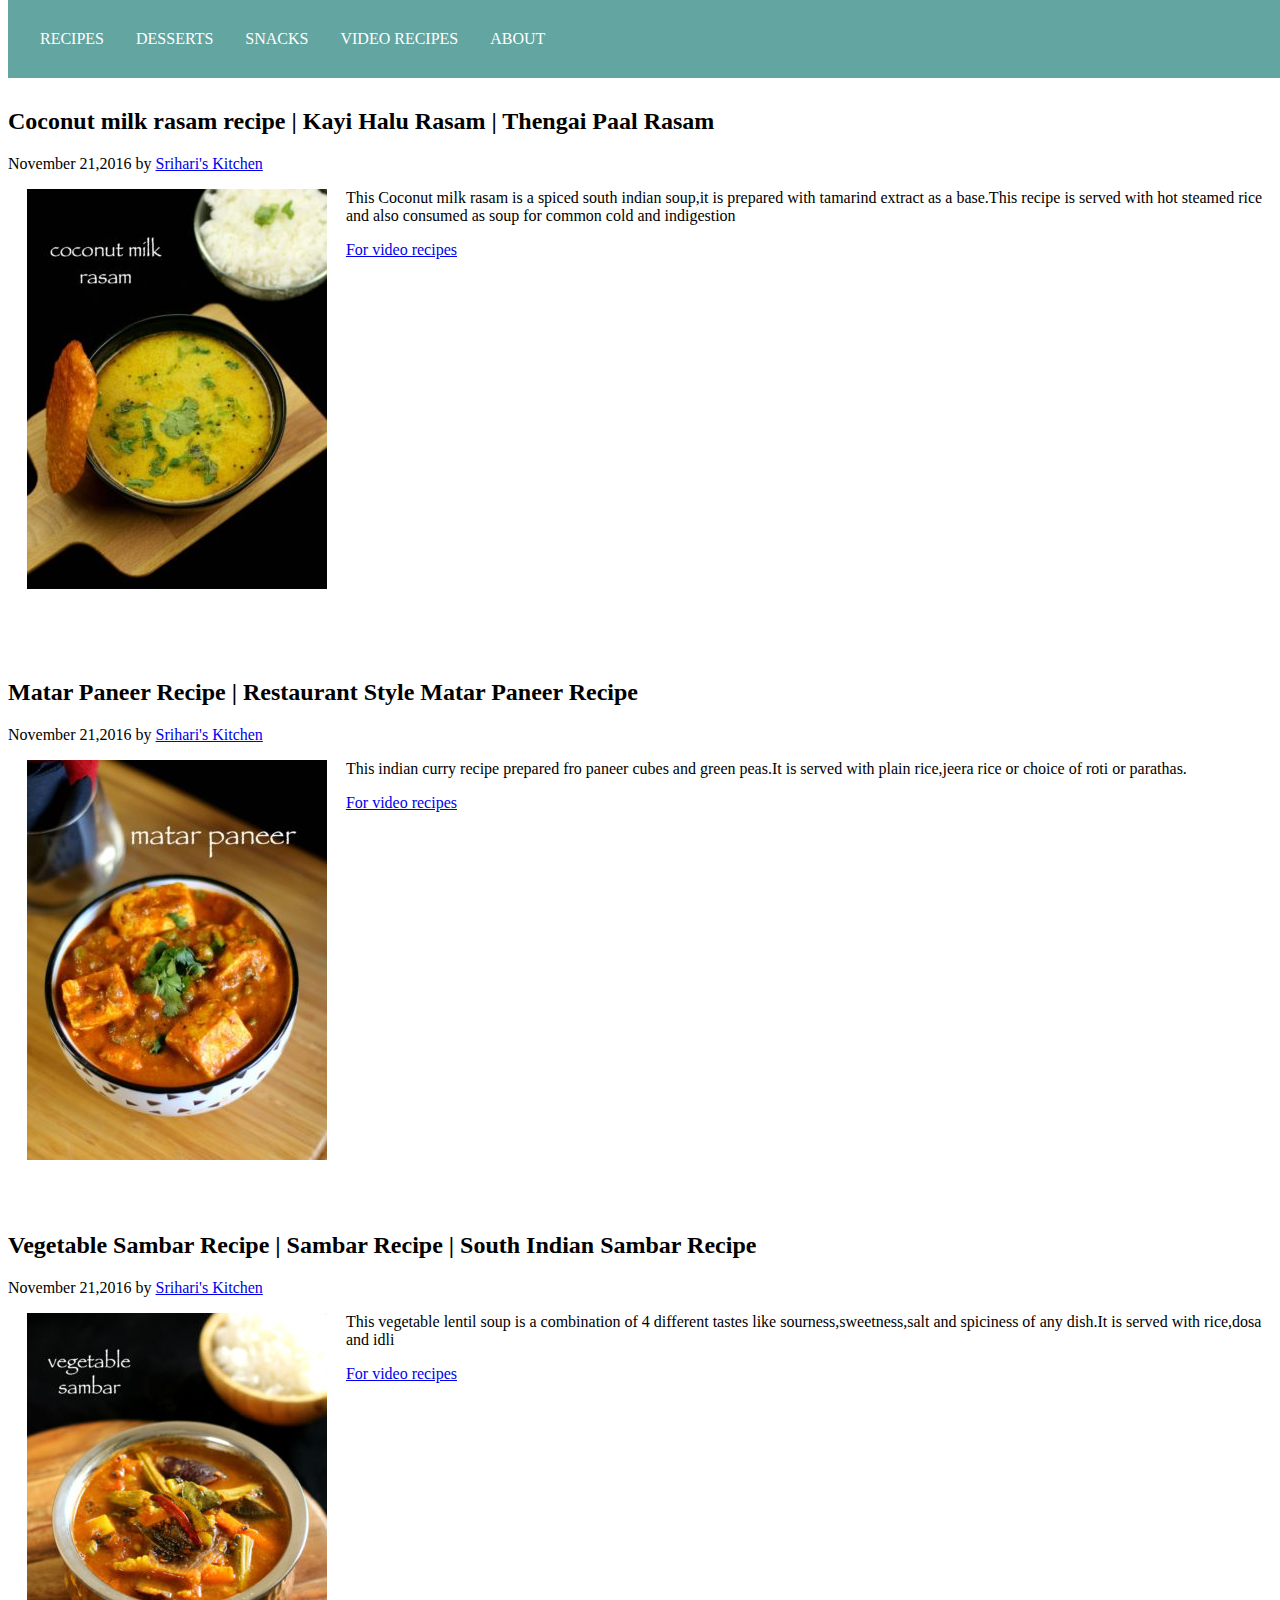
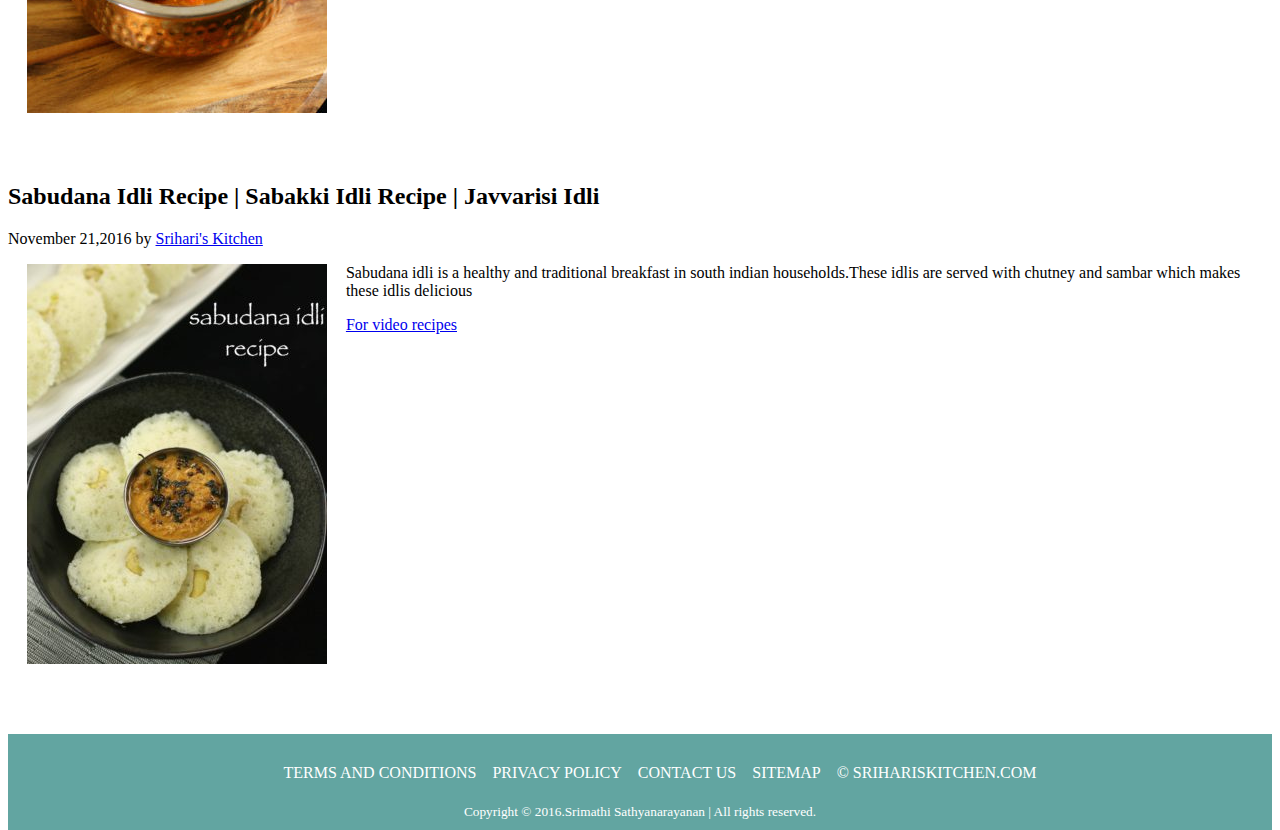
<file: assignment1/index.html>
<!DOCTYPE html>
<html lang="en">
<head>
    <meta charset="UTF-8">
    <title>Indian recipes | Srimathi Sathyanarayanan</title>
    <meta name="description" content="SrihariKitchen.com is your one stop for delicious and healthy recipes inspired from all over the world,helpful food tube videos and much more" />
    <meta name="keywords" content="srimathi sathyanarayanan, SrihariKitchen.com" />
    <meta name="author" content="SrihariKitchen.com" />
    <link href="firstassignment.css" rel="stylesheet">
    <!--[if lt IE 9]>
    <script src="https://cdnjs.cloudflare.com/ajax/libs/html5shiv/3.7.3/html5shiv.js"></script>

    <![endif]-->
</head>
<body>
    <header>
        <h1>Indian Vegetarian Recipes</h1>
    </header>
    <nav role="navigation">

        <ul >
            <li ><a href="#">RECIPES</a></li>
            <li><a href="dessert.html">DESSERTS</a></li>
            <li><a href="snacks.html">SNACKS</a></li>
            <li><a href="videorecipes.html">VIDEO RECIPES</a></li>
            <li><a href="about.html">ABOUT</a></li>

        </ul>

    </nav>
    <main role="main">
        <section id="ccmilk">
                <header>
                <h2>Coconut milk rasam recipe | Kayi Halu Rasam | Thengai Paal Rasam</h2>
                <p>
                    <time datetime="2016-11-04">November 21,2016</time>  by  <a href="#">Srihari's Kitchen</a>
                </p>
                </header>

            <aside>

                    <figure>
                        <img src="./recipeImages/coconut-milk-rasam-1-300x400.jpeg" alt="coconut milk rasam">
                    </figure>

                    <p>This Coconut milk rasam is a spiced south indian soup,it is prepared with tamarind extract as a base.This recipe is served with hot steamed rice and also consumed as soup for common cold and indigestion</p>
                    <a href="videorecipes.html">For video recipes</a>
            </aside>
        </section>
        <section id="mapaneer">
            <header>
                <h2>Matar Paneer Recipe | Restaurant Style Matar Paneer Recipe</h2>
                <p>
                    <time datetime="2016-11-04">November 21,2016</time>  by  <a href="#">Srihari's Kitchen</a>
                </p>
            </header>
            <aside>
                    <figure>
                        <img src="./recipeImages/matar-paneer-recipe-restaurant-style-matar-paneer-recipe-21-300x400.jpeg" alt="matar paneer recipe">
                    </figure>

                <p>This indian curry recipe prepared fro paneer cubes and green peas.It is served with plain rice,jeera rice or choice of roti or parathas.</p>
                <a href="videorecipes.html">For video recipes</a>
            </aside>
        </section>
        <section id="sambarR">
            <header>
                <h2>Vegetable Sambar Recipe | Sambar Recipe | South Indian Sambar Recipe</h2>
                <p>
                    <time datetime="2016-11-04">November 21,2016</time> by  <a href="#">Srihari's Kitchen</a>
                </p>

            </header>
            <aside>

                    <figure>
                        <img src="./recipeImages/sambar-15-300x400.jpg" alt="vegetable sambar">
                    </figure>

                <p>This vegetable lentil soup is a combination of 4 different tastes like sourness,sweetness,salt and spiciness of any dish.It is served with rice,dosa and idli </p>
                <a href="videorecipes.html">For video recipes</a>
            </aside>
        </section>
        <section id="sabudanaI">
            <header>
                <h2>Sabudana Idli Recipe | Sabakki Idli Recipe | Javvarisi Idli</h2>
                <p>
                    <time datetime="2016-11-04">November 21,2016</time> by  <a href="#">Srihari's Kitchen</a>
                </p>
            </header>

            <aside>

                    <figure>
                        <img src="./recipeImages/sabudana-idli-1-300x400.jpeg" alt="sabudana idli">
                    </figure>

                <p>Sabudana idli is a healthy and traditional breakfast in south indian households.These idlis are served with chutney and sambar which makes these idlis delicious</p>
                <a href="videorecipes.html">For video recipes</a>
            </aside>
        </section>
    </main>

    <footer>
        <ul>
            <li><a href="terms.html">TERMS AND CONDITIONS</a></li>
            <li><a href="privacy.html">PRIVACY POLICY</a></li>
            <li><a href="contact.html">CONTACT US</a></li>
            <li><a href="sitemap.html">SITEMAP</a></li>
            <li><a href="copywrite.html">&copy; SRIHARISKITCHEN.COM</a></li>
        </ul>
        <p><small>Copyright &copy; 2016.Srimathi Sathyanarayanan | All rights reserved.</small></p>
    </footer>
</body>
</html>
</file>
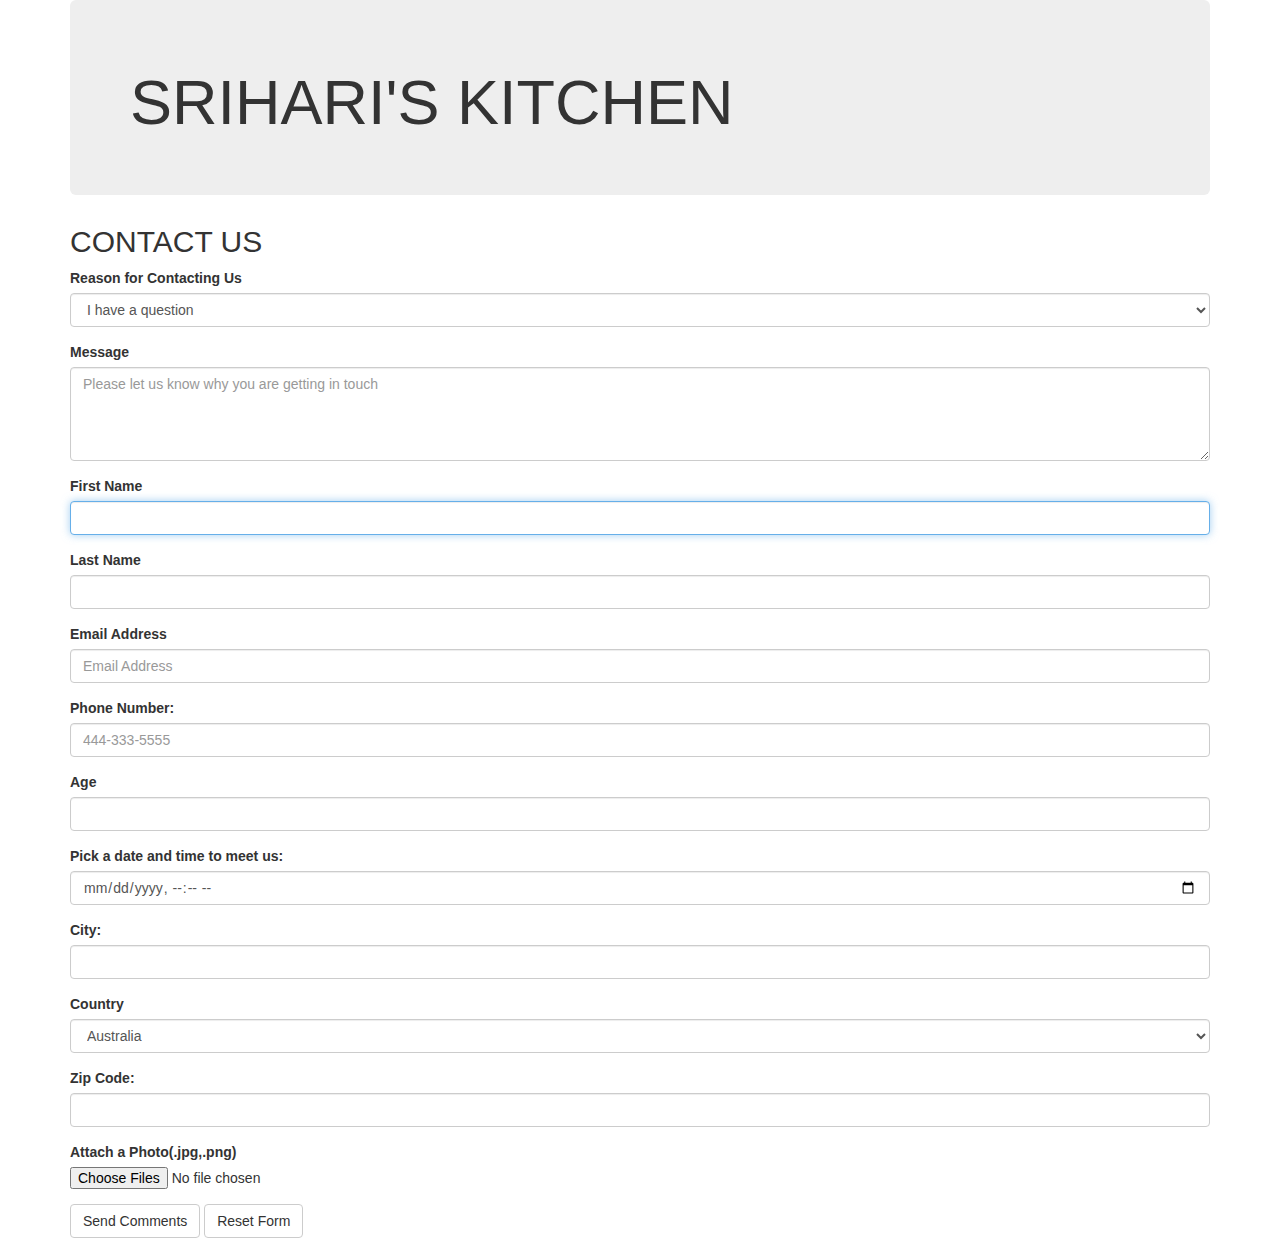
<file: assignment2/contact.html>
<!DOCTYPE html>
<html lang="en">
<head>
    <meta charset="UTF-8">
    <title>Contact Us</title>
    <meta name="description" content="contact page of sriHari's kitchen">
    <!-- Latest compiled and minified CSS -->
    <link rel="stylesheet" href="https://maxcdn.bootstrapcdn.com/bootstrap/3.3.7/css/bootstrap.min.css">

    <!-- jQuery library -->
    <script src="https://ajax.googleapis.com/ajax/libs/jquery/3.1.1/jquery.min.js"></script>

    <!-- Latest compiled JavaScript -->
    <script src="https://maxcdn.bootstrapcdn.com/bootstrap/3.3.7/js/bootstrap.min.js"></script>
</head>
<body>
<div class="container">
<header>
    <div class="jumbotron">
        <h1>SRIHARI'S KITCHEN</h1>
    </div>

</header>
<main>
    <section>

        <h2>CONTACT US</h2>
        <form action="#" method="post">
            <div class="form-group">
                <label for="subjects">Reason for Contacting Us</label>
                <select name="subjects" class="form-control" >
                    <option value="i have a question">I have a question</option>
                    <option value="i have something nice to say">I have something nice to say</option>
                    <option value="i am not very satisfied">I am not very satisfied</option>
                    <option value="i think i have a brilliant idea">I think i have a brilliant idea</option>
                    <option value="its about something else">It's about something else</option>
                </select>
            </div>
            <div class="form-group">
                <label for="message">Message</label>
                <textarea rows="4" cols="20" id="message" name="message"  class="form-control" placeholder="Please let us know why you are getting in touch"></textarea>
            </div>
            <div class="form-group">
                <label for="firstname">First Name</label>
                <input type="text" name="firstname" id="firstname" class="form-control"  autofocus required aria-required="true">
            </div>
            <div class="form-group">
                <label for="lastname">Last Name</label>
                <input type="text" name="lastname" id="lastname" class="form-control" >
            </div>
            <div class="form-group">
                <label for="emailaddress">Email Address</label>
                <input type="email" name="emailaddress" placeholder="Email Address"  class="form-control"  size="60" pattern="/^[a-zA-Z0-9.!#$%&'*+/=?^_`{|}~-]+@[a-zA-Z0-9-]+(?:\.[a-zA-Z0-9-]+)*$/" title="Please enter the valid email address with @" required>
            </div>
            <div class="form-group">
                <label for="phone">Phone Number:</label>
                <input type="tel" id="phone" name="phone" placeholder="444-333-5555" class="form-control" pattern="\d{3}[\-]\d{3}[\-]\d{4}" title="Please enter 10 digit mobile number" required >
            </div>
            <div class="form-group">
                <label for="age">Age</label>
                <input type="number" name="age" id="age" class="form-control"></div>
            <div class="form-group">
                <label for="datetime">Pick a date and time to meet us:</label>
                <input type="datetime-local" id="datetime" name="datetime" class="form-control">
            </div>
            <div class="form-group">
                <label for="city">City:</label>
                <input type="text" id="city" name="city" size="5" maxlength="5" class="form-control" ></div>
            <div class="form-group">
                <label for="country">Country</label>
                <select name="country" class="form-control" >
                    <option value="australia">Australia</option>
                    <option value="china">China</option>
                    <option value="canada">Canada</option>
                    <option value="india">India</option>
                    <option value="united states">United states</option>
                </select></div>
            <div class="form-group">
                <label for="zipcode">Zip Code:</label>
                <input type="text" id="zipcode" name="zipcode" size="5" maxlength="5" class="form-control" pattern="(\d{5}([\-]\d{4})?)" title="Please enter 5 digit zipcode"></div>
            <div class="form-group">
                <label for="upload">Attach a Photo(.jpg,.png)</label>
                <input type="file" id="upload" name="upload" accept="image/*" multiple>
            </div>
            <input type="submit" value="Send Comments" class="btn btn-default">
            <input type="reset" value="Reset Form" class="btn btn-default">
        </form>
        </div>
    </section>
</main>
</body>
</html>
</file>
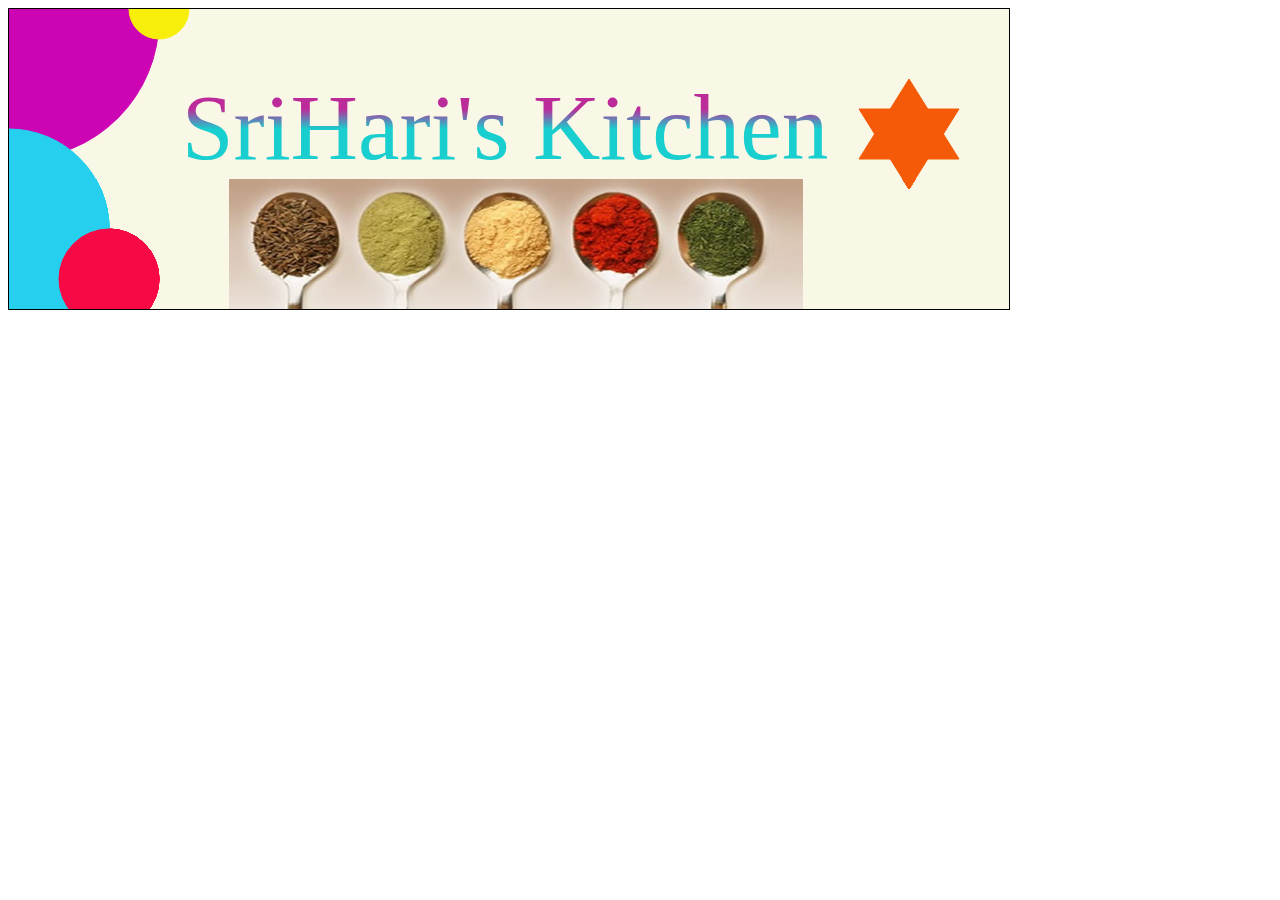
<file: assignment3/bannerUsingCanvas.html>
<!DOCTYPE html>
<html lang="en">
<head>
    <meta charset="UTF-8">
    <title>HTML5 Banner Using Canvas</title>
    <meta name="description" content="SriHari'sKitchen Banner created using canvas">
    <style>
        #myCanvas {
            border:1px solid #000;
            background-color: #f9f7e5;
        }
    </style>
</head>
<body>
<section>
    <canvas id="myCanvas" width="1000" height="300"></canvas>
    <script>
        var canvas = document.getElementById("myCanvas");
        var ctx = canvas.getContext("2d");
        var xa = canvas.width/2;
        var change = 4;
        ctx.rect(0,0,canvas.width,canvas.height);

        function animate() {
            ctx.clearRect(0, 0,canvas.width, 170);
            ctx.save();
            ctx.font = "70pt Impact";
            ctx.textAlign = "center";
            /* ctx.shadowColor = "rgb(190, 190, 190)";
             ctx.shadowOffsetX = 10;
             ctx.shadowOffsetY = 10;
             ctx.shadowBlur = 10;*/
            //add linear gradient
            var grd = ctx.createLinearGradient(300, 120, 300, 100);
            grd.addColorStop(0, '#18cece');
            grd.addColorStop(1, '#bc2b9a');
            ctx.fillStyle = grd;
            ctx.fillText("SriHari's Kitchen", xa, canvas.height / 2);
            ctx.restore();
            if(xa >= 400 || xa <= 100) {
                change = -change;

            }
            xa = xa + change;
            ctx.beginPath();
            ctx.arc(10, 10, 140, 0, 2 * Math.PI);
            ctx.fillStyle = "#cc04b4";
            ctx.strokeStyle = "#cc04b4";
            ctx.fill();
            ctx.stroke();
            ctx.beginPath();
            ctx.arc(0, 220, 100, 0,2* Math.PI);
            ctx.fillStyle = "#25cfed";
            ctx.strokeStyle = "#25cfed";
            ctx.fill();
            ctx.stroke();
            ctx.beginPath();
            ctx.arc(150, 0, 30, 0, Math.PI);
            ctx.fillStyle = "#f7ef09";
            ctx.strokeStyle = "#f7ef09";
            ctx.fill();
            ctx.stroke();
            ctx.beginPath();
            ctx.arc(100, 270, 50, 0, 2* Math.PI);
            ctx.fillStyle = "#f70945";
            ctx.strokeStyle = "#f70945";
            ctx.fill();
            ctx.stroke();
            //add a triangle

            var x1 =850;
            var y1 =100;
            ctx.beginPath();
            ctx.moveTo(x1, y1);
            ctx.lineTo(x1+100, y1);
            ctx.shadowOffsetX = 0;
            ctx.shadowOffsetY = 0;
            ctx.lineTo(x1+50, y1+80);
            ctx.shadowOffsetX = 0;
            ctx.shadowOffsetY = 0;
            ctx.fillStyle ="#f45a07";
            ctx.strokeStyle="#f45a07";
            ctx.fill();
            ctx.closePath();

            ctx.stroke();
            ctx.beginPath();
            ctx.moveTo(x1, y1+50);
            ctx.lineTo(x1+100, y1+50);
            ctx.shadowOffsetX = 0;
            ctx.shadowOffsetY = 0;
            ctx.lineTo(x1+50, y1-30);
            ctx.shadowOffsetX = 0;
            ctx.shadowOffsetY = 0;
            ctx.fillStyle = "#f45a07";
            ctx.strokeStyle="#f45a07";
            ctx.fill();
            ctx.closePath();
            ctx.stroke();
            var pict = new Image();
            pict.src = "./canvaslogo.jpg";
            pict.onload = function() {
                ctx.drawImage(pict,220,170,pict.width*1.1,pict.height*0.75);

            }
        }
        setInterval(animate,100);

    </script>
</section>
</body>
</html>
</file>
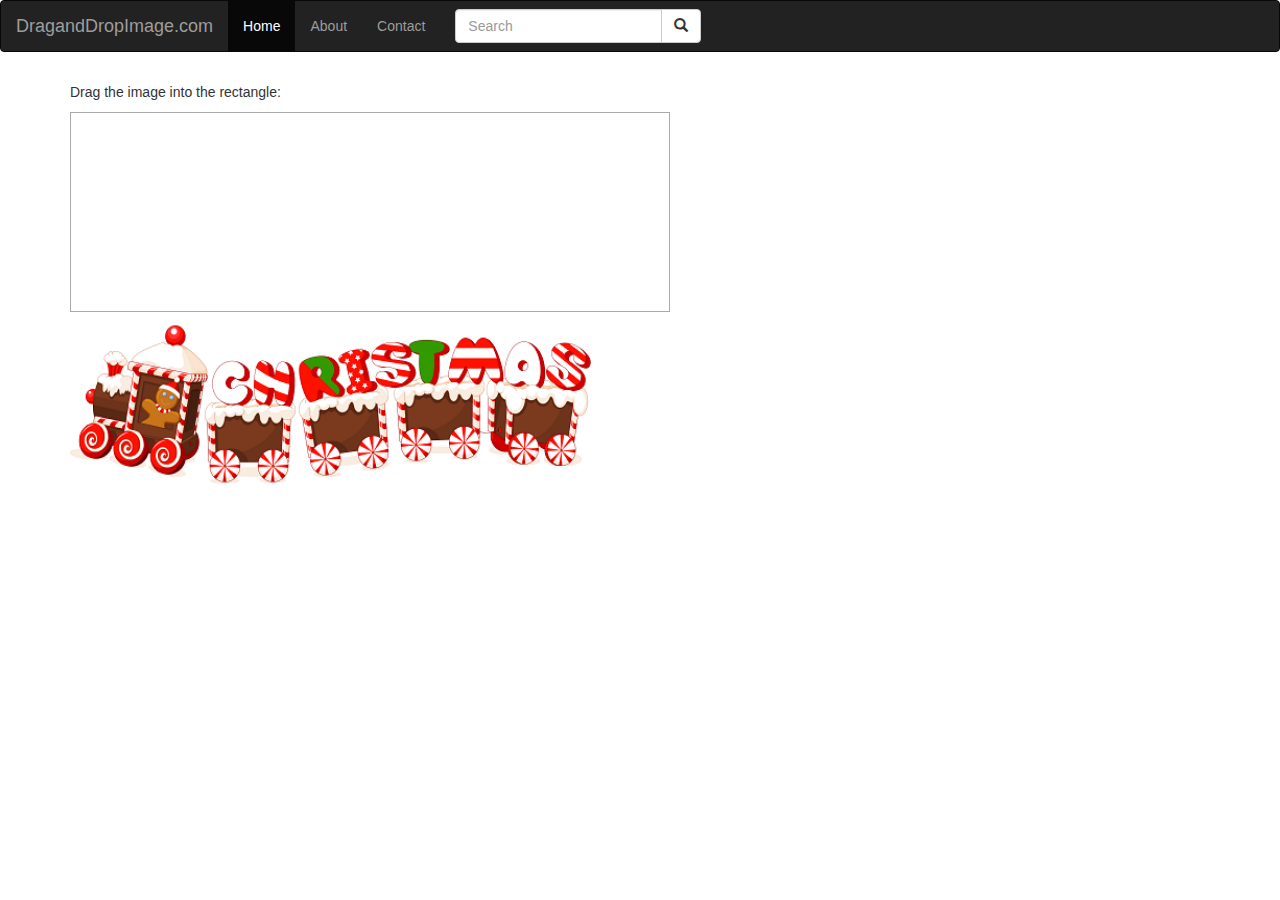
<file: assignment5/dragimage.html>
<!DOCTYPE HTML>
<html>
<head>
    <meta charset="utf-8">
	<!--[if lt IE 9]>
  <script src="https://oss.maxcdn.com/libs/html5shiv/3.7.0/html5shiv.js"></script>
<![endif]-->
	<title>Drag and Drop </title>
	<meta name="description" content="simple drag and drop">
	<meta name="viewport" content="width=device-width, initial-scale=1">
    <link rel="stylesheet" href="https://maxcdn.bootstrapcdn.com/bootstrap/3.3.7/css/bootstrap.min.css">
    <script src="https://ajax.googleapis.com/ajax/libs/jquery/3.1.1/jquery.min.js"></script>
    <script src="https://maxcdn.bootstrapcdn.com/bootstrap/3.3.7/js/bootstrap.min.js"></script>
<style>
#div1 {
    width: 600px;
    height: 200px;
    padding: 10px;
    border: 1px solid #aaaaaa;
}

.Sparkle {
	
	font-size:80px;
	font-family:impact;
	
 -webkit-text-fill-color: transparent;
 background: -webkit-linear-gradient(transparent, transparent),
             url(http://www.myspacehippo.com/files/glitterbacks/bg345.gif) repeat;
 background: -o-linear-gradient(transparent, transparent);
 -webkit-background-clip: text;
}
</style>
<script>
function allowDrop(ev) {
    ev.preventDefault();
}

function drag(ev) {
    ev.dataTransfer.setData("text", ev.target.id);
}

function drop(ev) {
    ev.preventDefault();
    var data = ev.dataTransfer.getData("text");
    ev.target.appendChild(document.getElementById(data));
}
function dragEnd(ev) {
    document.getElementById("demo").innerHTML = "Merry Christmas.";
}
</script>
</head>
<body>
<nav class="navbar navbar-inverse">
  <div class="container-fluid">
    <div class="navbar-header">
      <a class="navbar-brand" href="#">DragandDropImage.com</a>
    </div>
    <ul class="nav navbar-nav">
      <li class="active"><a href="#">Home</a></li>
      <li><a href="#">About</a></li>
      <li><a href="#">Contact</a></li>
    </ul>
	<form class="navbar-form navbar-left">
      <div class="input-group">
        <input type="text" class="form-control" placeholder="Search">
        <div class="input-group-btn">
          <button class="btn btn-default" type="submit">
            <i class="glyphicon glyphicon-search"></i>
          </button>
        </div>
      </div>
    </form>
  </div>
</nav>
<div class="container">
  <p id="demo" class="Sparkle"></p>
  <p>Drag the image into the rectangle:</p>
  <div id="div1" ondrop="drop(event)" ondragover="allowDrop(event)"></div>
  <img id="drag1" src="merry-christmas-png.png" draggable="true" ondragstart="drag(event)" ondragend="dragEnd(event)" width="522" height="185">
</div>




</body>
</html>
</file>
<file: assignment1/firstassignment.css>
html,body {
height:100px;
}
#ccmilk{
    margin: 50px auto;
}
#ccmilk figure {
    float:left;
    margin:0 1.5%;

}
#mapaneer{
    margin: 420px auto;
}
#mapaneer figure{
    float: left;
    margin: 0 1.5%;
}
#sambarR figure{
    float:left;
    margin:0 1.5%;
}
#sabudanaI{
    margin: 400px auto;
}
#sabudanaI figure{
    float:left;
    margin: 0 1.5%;
}
nav ul {
    list-style-type: none;
    margin: 0;
    padding: 1rem;
    background-color: #62a5a1;
    position:fixed;
    overflow: hidden;
    top: 0;
    width: 100%;

}
 nav li {
    float: left;
}

nav li a{
    display: block;
    color:white;
    text-align: center;
    padding: 14px 16px;
    text-decoration: none;
}
nav li:hover:not(.active) {
    background-color: #111;
}
 .active {
    background-color: aqua;
}

footer {

    margin-top:150px;
    padding: 10px 0px;
    background-color: #62a5a1;
    position:relative;
    width: 100%;
    height: auto;
    text-align: center;
}
footer ul {
    list-style-type: none;

}
footer li {
    display: inline-block;
}
footer li a{
    display: block;
    color:white;
    text-align: center;
    padding: 4px 6px;
    text-decoration: none;
}
footer p {
    display: inline;
    color:white;
}
</file>
